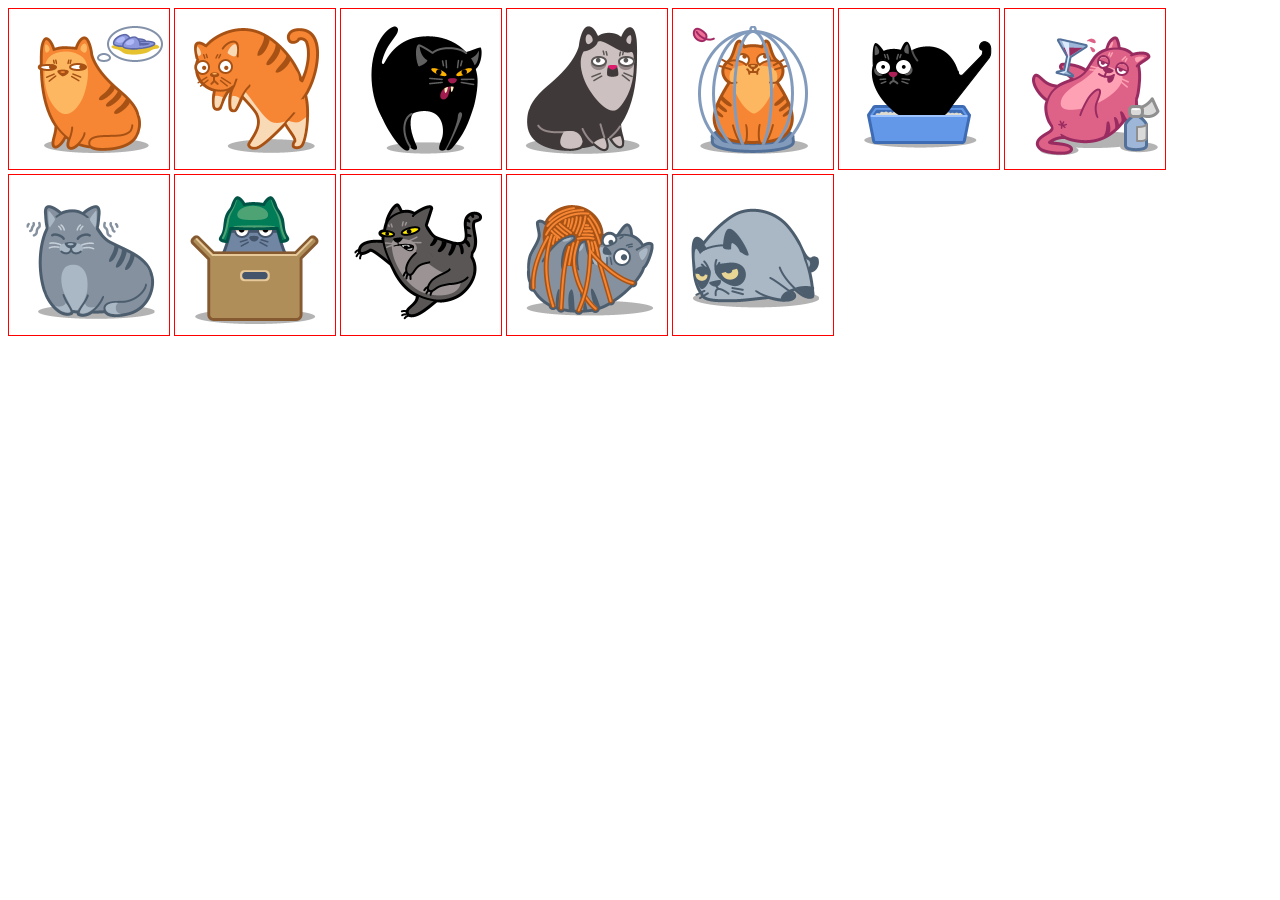
<file: week-1/index.htm>
<!DOCTYPE html>
<html lang="en">

<head>
   <meta charset="UTF-8">
   <meta name="viewport" content="width=device-width, initial-scale=1.0">
   <title>Мяндекс Мурркет</title>
   <link rel="stylesheet" href="css/style.css">
</head>

<body>
   <div class="container">
      <div class="card card-keks"></div>
      <div class="card card-garfild"></div>
      <div class="card card-tom"></div>
      <div class="card card-goodwin"></div>
      <div class="card card-rokki"></div>
      <div class="card card-pushok"></div>
      <div class="card card-begemot"></div>
      <div class="card card-pirat"></div>
      <div class="card card-simon"></div>
      <div class="card card-bazilio"></div>
      <div class="card card-albus"></div>
      <div class="card card-zorro"></div>
   </div>
</body>

</html>
</file>
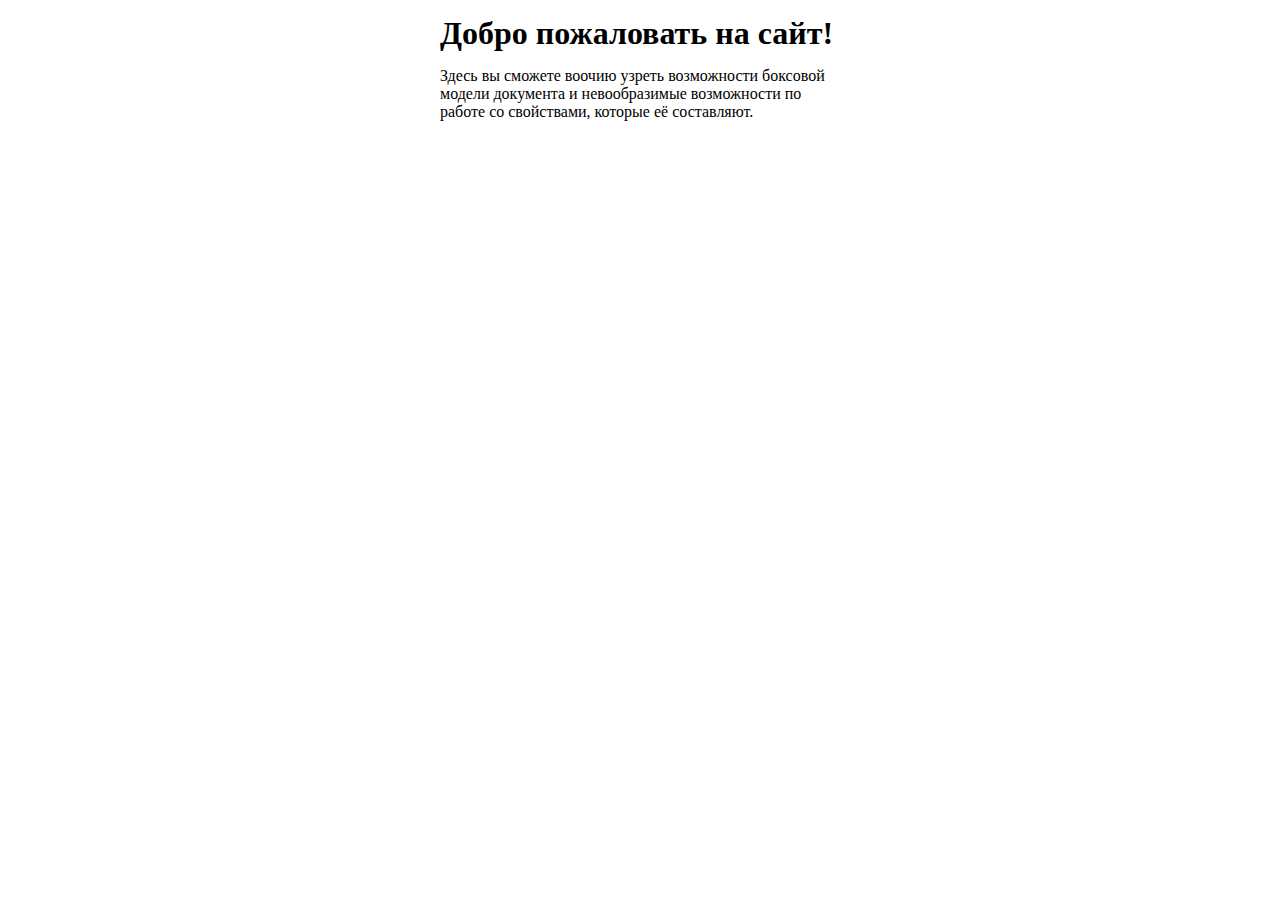
<file: week-1/sizing.html>
<!DOCTYPE html>
<html lang="en">

<head>
  <meta charset="UTF-8" />
  <meta name="viewport" content="width=device-width, initial-scale=1.0" />
  <title>Добро пожаловать!</title>
  <style>
    h1 {
      margin-bottom: 15px;
      margin: 15px auto;
    }

    p {
      margin: 0px auto;
    }

    div {
      margin: 0 auto;
      width: 400px;
    }
  </style>
</head>

<body>
  <div>
    <h1>Добро пожаловать на сайт!</h1>
    <p>
      Здесь вы сможете воочию узреть возможности боксовой модели документа и
      невообразимые возможности по работе со свойствами, которые её составляют.
    </p>
  </div>
</body>

</html>
</file>
<file: week-1/css/style.css>
.card {
   width: 160px;
   height: 160px;
   background-color: grey;
   display: inline-block;
   border: solid 1px red;
}

.card-keks {
   background-image: url("../img/116230_original.png");
}
.card-garfild {
   background: url("../img/116230_original.png") 180px 170px;
}
.card-tom {
   background: url("../img/116230_original.png") 380px 170px;
}
.card-goodwin {
   background: url("../img/116230_original.png") 560px 170px;
}
.card-rokki {
   background: url("../img/116230_original.png") 750px 170px;
}
.card-pushok {
   background: url("../img/116230_original.png") 950px 170px;
}
.card-begemot {
   background: url("../img/116230_original.png") 0px 350px;
}
.card-pirat {
   background: url("../img/116230_original.png") 180px 350px;
}
.card-simon {
   background: url("../img/116230_original.png") 375px 350px;
}
.card-bazilio {
   background: url("../img/116230_original.png") 560px 350px;
}
.card-albus {
   background: url("../img/116230_original.png") 750px 350px;
}
.card-zorro {
   background: url("../img/116230_original.png") 180px 0px;
}
</file>
